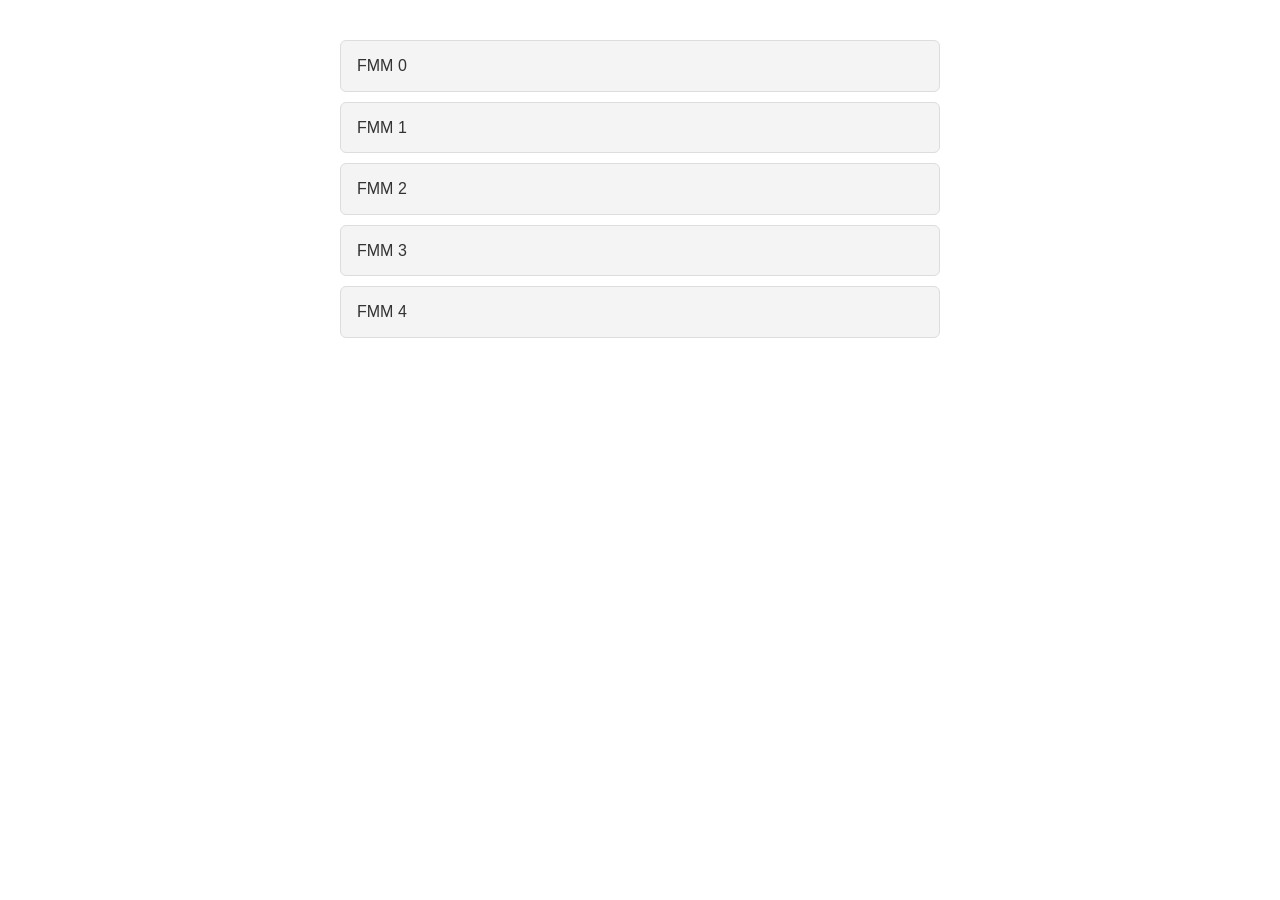
<file: docs/index.html>
<!DOCTYPE html>
<html lang="en">
<head>
  <meta charset="UTF-8">
  <meta name="viewport" content="width=device-width, initial-scale=1.0">
  <title>Index Pages</title>
  <style>
    body {
      font-family: Arial, sans-serif;
      max-width: 600px;
      margin: 12px auto;
      padding: 12px;
      line-height: 1.6;
    }

    h1 {
      text-align: center;
      margin-top: 0;
    }

    ul {
      list-style: none;
      padding: 0;
    }

    li {
      margin: 10px 0;
    }

    a {
      display: block;
      padding: 12px 16px;
      text-decoration: none;
      background: #f4f4f4;
      border: 1px solid #ddd;
      border-radius: 6px;
      color: #333;
      transition: background 0.2s;
    }

    a:hover {
      background: #e9e9e9;
    }
  </style>
</head>
<body>
  <ul>
    <li><a href="index-design0-slider.html">FMM 0</a></li>
    <li><a href="index-design1-slider.html">FMM 1</a></li>
    <li><a href="index-design2-accordion.html">FMM 2</a></li>
    <li><a href="index-design3-banner.html">FMM 3</a></li>
    <li><a href="index-design4-grid.html">FMM 4</a></li>
  </ul>
</body>
</html>
</file>
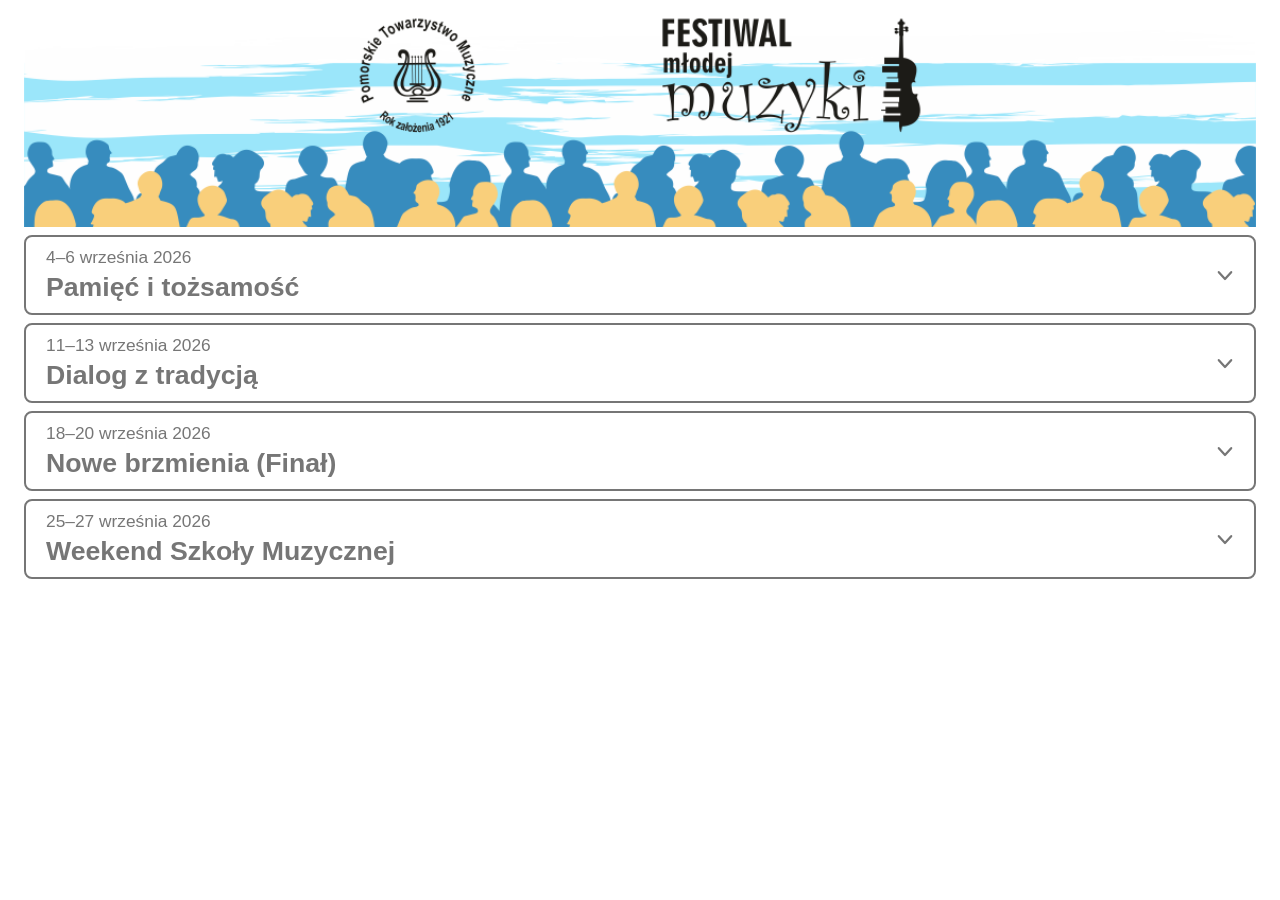
<file: docs/index-design2-accordion.html>
<!doctype html>
<html lang="pl">
<head>
  <meta charset="utf-8">
  <meta name="viewport" content="width=device-width, initial-scale=1.0, viewport-fit=cover">
  <title>Festiwal Młodej Muzyki 2025 (Design 2: accordion)</title>
  <link rel="icon" href="data:,">

  <!-- No reveal.js: unlike index-design1-slider.html, index-design3-banner.html,
       and index-design4-grid.html, this design has no slide-scaling canvas to
       manage (disableLayout, the !important display override, and reveal's own
       reset.css/reveal.css) and no landing-card orientation gate to build on
       top of a reveal.js instance. The body element itself is the single
       always-visible flex column those other designs build inside
       .reveal > .slides > section; see the "No reveal.js" entry in
       README.md's Implementation overview for why this is a deliberate
       simplification for this design specifically, not a pattern meant to
       replace the other three. -->

  <!-- EMBEDDED CSS -->
  <style>
    /* Festival white/blue palette, see README.md's Festival color palette table. */
    :root {
      --primary-color: #378cbe;
      --accent-color: #2a6e94;
      --text-color: #1c1b17;
      --muted-color: #5a7a8c;
      --crimson: #e30d41;
    }

    html, body {
      overscroll-behavior: none;
    }

    * {
      box-sizing: border-box;
    }

    /* Fix the body to the viewport so the document itself can never scroll,
       the same reasoning as the other three designs (see README.md's Mobile
       viewport and URL bar behavior section): a page that cannot scroll
       gives mobile browsers no reason to collapse or expand the URL bar on
       finger movements. Only #weekend-list below scrolls, as the single
       region that can outgrow the viewport (every weekend pane is always
       visible, and any number of them can have their own events expanded
       beneath them at once, see .weekend-item below), the same "one region
       scrolls internally, the document itself never does" architecture
       index-design4-grid.html's own per-column scrolling uses, just one
       shared region here instead of four independent ones.
       No html{height:100dvh}/syncViewportHeight() JS fallback here, unlike
       the other three designs: that pairing exists there so Reveal.js's own
       percentage-height chain (.reveal/.slides/section, all height:100%)
       has a concrete, non-auto height to resolve against on browsers that
       do not support dvh. This design has no such chain: body's own
       position:fixed + inset:0 already pins it to the actual visible
       viewport directly, with no intermediate percentage-height ancestor
       that needs one. Confirmed by measurement (see README.md's Running
       tests section) that no clipping results from omitting it. */
    body {
      position: fixed;
      inset: 0;
      overflow: hidden;
      margin: 0;
      display: flex;
      flex-direction: column;
      justify-content: flex-start;
      background-color: #ffffff;
      font-family: "Source Sans Pro", Helvetica, sans-serif;
      color: var(--text-color);
    }

    /* Visually hidden but still reachable by screen readers: WCAG 2.2
       expects a page to have a real heading, but the banner's own wordmark
       (see .festival-header below) already shows the title to a sighted
       visitor, the same reasoning as index-design3-banner.html's and
       index-design4-grid.html's own sr-only heading. Standard clip-to-1px
       technique (not display:none, which assistive technology skips
       entirely). */
    .sr-only {
      position: absolute;
      width: 1px;
      height: 1px;
      padding: 0;
      margin: -1px;
      overflow: hidden;
      clip: rect(0, 0, 0, 0);
      white-space: nowrap;
      border: 0;
    }

    .festival-header {
      flex: 0 0 auto;
      padding: 0 24px;
    }

    /* fmm_banner.png cropped on the left and right in portrait, the top and
       bottom in landscape (see the @media rule below): the header always
       spans the exact same full width as .weekend-list's own content
       column below it, on a narrow phone and a wide desktop alike, the
       same "banner matches the content column's own width" intent
       index-design3-banner.html's and index-design4-grid.html's own
       header share, and it is the crop AXIS, not the width, that switches
       between the two orientations.
       In portrait, a full-width banner is naturally narrow, so a generous
       height budget would need to be tall enough to crowd out the
       weekend-pane list below; cropping the sides instead keeps the
       header short while keeping the wordmark, the Pomorskie Towarzystwo
       Muzyczne logo, and the violin icon, the part of the banner that
       actually identifies the festival, at a readable size (see the crop
       window measurement 3 rules below). In landscape, a full-width
       banner is naturally short and wide, the same shape
       index-design3-banner.html's and index-design4-grid.html's own
       landscape-only header already has, so this design reuses their own
       exact mechanism there (see the @media rule below) rather than a
       new one, instead of trying to force one single formula to cover
       both a tall-narrow and a short-wide box equally well: an earlier
       version tried exactly that (a fixed aspect-ratio: 660/252 with
       max-height: 22vh at every viewport, relying on background-size:
       cover to adapt), and on an ordinary desktop window that fixed
       660/252 crop ratio only holds while nothing constrains the box's
       own height; once the low, portrait-tuned 22vh ceiling binds, as it
       does even at a plain 1920x1080 window (a 660/252-shaped box that
       wide would need roughly 715px of height, far past that ceiling),
       the box's own rendered shape stretches far wider than 660/252 can
       account for, and cover has to crop into the image's own top and
       bottom too, cutting into the wordmark rather than only ever
       cropping the crowd silhouette the way index-design3-banner.html's
       and index-design4-grid.html's own (much more generous, 55vh/40vh)
       ceilings do. Reusing their own already-proven mechanism at their
       own generous ceiling for the landscape case sidesteps the whole
       problem instead of re-deriving a new crop-bias percentage to
       compensate for it. */
    .festival-banner {
      width: 100%;
      aspect-ratio: 660 / 252;
      max-height: 22vh;
      background-image: url('fmm_banner.png');
      background-size: auto 100%;
      background-position: center;
      background-color: #ffffff;
    }

    /* Landscape: identical to index-design4-grid.html's own
       .festival-banner (same source aspect-ratio pre-scale crop, same
       background-size/position mechanism, see that design's own
       Implementation overview in README.md for the full rationale of the
       5%/10% top/bottom pre-scale crop and the 33.33% position value),
       reused verbatim rather than adapted, since this design's own
       landscape header needs exactly the same "wide, short box, crop the
       crowd's own top/bottom margin" treatment that design already
       solved. max-height: 40vh, the same value design4 itself uses, not
       this file's own portrait-tuned 22vh: a landscape window here still
       needs to leave the weekend-pane list below real room, the same
       reason design4's own schedule grid needed its ceiling tighter than
       index-design3-banner.html's own 55vh, and 40vh already satisfies
       that same requirement there.
       (orientation: landscape) is a real device/window shape query, not
       a re-introduction of the landscape-lock this design otherwise
       avoids (see README.md's Implementation overview, "No portrait
       landing card, no orientation lock"): nothing here gates content or
       blocks portrait, it only switches which axis the banner crops on
       to match whichever shape the current window actually is. */
    @media (orientation: landscape) {
      .festival-banner {
        aspect-ratio: 1160 / 214.2;
        max-height: 40vh;
        background-size: 100% auto;
        background-position: center 33.33%;
      }
    }

    /* Holds #weekend-list, filling whatever height the header leaves
       (flex: 1 1 auto, the same flex slot #map holds in
       index-design1-slider.html and .schedule-grid holds in
       index-design4-grid.html); min-height: 0 lets it shrink below its own
       child's natural content size, needed because that child
       (#weekend-list) needs the same freedom to shrink below whatever
       height its own, potentially many, expanded event lists add up to, so
       it can scroll internally instead of growing this element past the
       viewport. */
    .festival-content {
      flex: 1 1 auto;
      min-height: 0;
      display: flex;
      flex-direction: column;
      padding: 8px 24px 12px 24px;
    }

    /* The single scrollable region for this design's entire content: every
       weekend pane is always visible (unlike an earlier version, see this
       design's own Abandoned ideas in README.md, where tapping a pane hid
       its 3 siblings; review found that a weekend collapsed out of view
       with no visible way back to it was confusing), and tapping any
       number of them independently reveals that weekend's own events
       beneath its pane, pushing whatever comes after it further down (see
       .weekend-item and .event-list below). Because several weekends' own
       event lists can be open at once, the combined content can run taller
       than the viewport more easily than a single expanded region would,
       so this list, not an individual weekend's own events, is what
       scrolls: overflow-y: auto gives finger-swipe and mouse-wheel
       scrolling for free, and makeListDraggable() below adds plain mouse
       click-and-drag scrolling on top of that, the same
       "wheel and touch already work, only mouse-drag needs JS" reasoning
       index-design4-grid.html's own per-column scroll documents, just
       applied once here to the whole list instead of once per column.
       justify-content: flex-start keeps the panes attached directly under
       the banner header, any leftover height on a tall window collecting
       as trailing blank space below the list; a centered version was
       tried first and reverted (see this design's own Abandoned ideas). */
    .weekend-list {
      flex: 1 1 auto;
      min-height: 0;
      display: flex;
      flex-direction: column;
      justify-content: flex-start;
      gap: 8px;
      overflow-y: auto;
      scrollbar-width: none;
      cursor: grab;
      user-select: none;
    }

    .weekend-list.dragging {
      cursor: grabbing;
    }

    .weekend-list::-webkit-scrollbar {
      display: none;
    }

    /* One weekend's own pane plus, once expanded, its own event list
       beneath it. Always flex: 0 0 auto (sized to its own content): with
       .event-list below display:none by default, an unexpanded item is
       exactly as tall as its own weekend-pane; once expanded, the item
       simply grows taller to fit its now-visible event list too, the same
       as any other document content growing (there is no longer a
       "consume the entire list's height" case to special-case here, unlike
       the single-open-at-a-time version this replaced, since #weekend-list
       itself now scrolls to fit however many weekends are open, see that
       rule above). */
    .weekend-item {
      flex: 0 0 auto;
      display: flex;
      flex-direction: column;
    }

    /* Shared card look for both pane types: white with a festival blue
       border, the same visual language every other design in this project
       uses (event panes below tone that border down, see .event-pane's
       own comment, so the two pane types stay visually distinguishable
       once both share this same vertical list). Interactivity-specific
       properties (hover lift) live on both, since both are real <button>
       elements here, unlike index-design4-grid.html's own non-interactive
       .weekend-pane (see that design's own comment for why its own
       weekend pane is a plain <div>): this design's weekend pane is
       always the primary click target, both to expand and (see
       .pane-chevron below) to collapse back. flex-direction is set
       separately below for each pane type, not here: .event-pane stacks
       its own lines in a column, while .weekend-pane lays its text and
       chevron out in a row (see below). */
    .weekend-pane, .event-pane {
      display: flex;
      width: 100%;
      background-color: #ffffff;
      border: 2px solid var(--primary-color);
      border-radius: 8px;
      text-align: left;
      cursor: pointer;
      font-family: inherit;
      transition: transform 0.15s ease, box-shadow 0.15s ease, background-color 0.15s ease;
    }

    .weekend-pane:hover, .event-pane:hover {
      background-color: #eef7fb;
      box-shadow: 0 4px 12px rgba(55, 140, 190, 0.3);
      transform: translateY(-2px);
    }

    /* Overrides the shared rule's vivid festival-blue border with a muted,
       low-opacity tint of --muted-color instead: weekend panes keep the
       full-strength blue border (inherited unchanged from the shared rule
       above), so a visitor can tell the two pane types apart by border
       color alone at a glance, blue meaning "weekend" and this muted tone
       meaning "event," rather than every pane in the list sharing one
       identical outline. Kept as a tint of the existing --muted-color
       custom property, not a new color introduced for this alone, so it
       still reads as part of the same palette family rather than an
       unrelated gray. .event-pane.open and .event-pane.past both override
       this again for their own states (see those rules further below),
       the same specificity relationship index-design1-slider.html's and
       index-design3-banner.html's own past/selected overrides rely on. */
    .event-pane {
      flex-direction: column;
      justify-content: center;
      border-color: rgba(90, 122, 140, 0.35);
    }

    /* Fills the pane solid festival blue once its own weekend is expanded,
       the same "this one is open" treatment index-design1-slider.html's
       and index-design3-banner.html's own .weekend-pane.selected use.
       Weekend panes keep the plain white/blue-border look otherwise (see
       .weekend-pane, .event-pane above): a solid blue fill on every
       weekend pane at once was tried first, to distinguish weekend panes
       from event panes by color, and reverted after review found it too
       heavy/dominant for a list of 4; event panes instead got their own
       muted border (see .event-pane above) to make that same distinction,
       leaving solid blue free to mean only "this one is open," not also a
       permanent category marker competing for the same visual channel.
       :not(.past): a past weekend's own border/text must stay gray even
       while expanded (see .weekend-pane.past below), so this fill is
       skipped for that combination rather than needing to out-specificity
       .weekend-pane.past's own rule. The chevron's own rotation (see
       .weekend-item.expanded .pane-chevron above) is still what signals
       expand/collapse for a past-and-expanded pane, this fill is a purely
       additional cue layered on top for a pane that is not past. */
    .weekend-item.expanded .weekend-pane:not(.past) {
      background-color: var(--primary-color);
      border-color: var(--accent-color);
      box-shadow: 0 0 0 3px rgba(55, 140, 190, 0.35);
    }

    .weekend-item.expanded .weekend-pane:not(.past):hover {
      background-color: var(--accent-color);
    }

    .weekend-item.expanded .weekend-pane:not(.past) .pane-dates,
    .weekend-item.expanded .weekend-pane:not(.past) .pane-title,
    .weekend-item.expanded .weekend-pane:not(.past) .pane-chevron {
      color: #ffffff;
    }

    .weekend-item.expanded .weekend-pane:not(.past) .pane-dates {
      color: #eaf5fb;
    }

    /* flex: 0 0 auto, one constant padding value, in every state: the pane
       must read and behave identically whether its own weekend is
       collapsed or expanded, since tapping it is what toggles between the
       two (see toggleWeekend() below) and a control that visibly resizes
       itself on its own click is surprising, the opposite of the least
       astonishment principle. An earlier version instead stretched the
       collapsed pane to fill its .weekend-item's full height (flex: 1 1
       auto) and shrank it back down once expanded; this read as a large,
       unexplained padding around the pane's own two lines of text in the
       collapsed state, and as the pane visibly shrinking on tap, both
       fixed by keeping the pane's own size out of the expand/collapse
       transition entirely (see .weekend-item above and .event-list below
       for where that space now comes from instead).
       flex-direction: row, align-items: center lay the pane's own text
       block and its chevron (see .pane-chevron below) out side by side,
       chevron on the right; justify-content: space-between pushes the
       chevron to the pane's own right edge regardless of how short the
       text block is. */
    .weekend-pane {
      flex: 0 0 auto;
      flex-direction: row;
      align-items: center;
      justify-content: space-between;
      gap: 12px;
      padding: 10px 20px;
      overflow: hidden;
    }

    /* Wraps the pane's own two text lines so the row layout above has a
       single flex item to size next to the chevron, rather than the
       chevron competing directly with two separately-sized <p> elements
       for the row's space. min-width: 0 is required for the ellipsis
       truncation on .pane-dates/.pane-title below to actually take effect
       inside a flex row: without it, a flex item's default min-width:auto
       would let this block grow wide enough to fit its own unwrapped text
       in full, pushing the chevron out past the pane's own edge on a long
       title instead of truncating the text. */
    .weekend-pane .pane-text {
      min-width: 0;
      flex: 1 1 auto;
    }

    .weekend-pane .pane-dates,
    .weekend-pane .pane-title {
      white-space: nowrap;
      overflow: hidden;
      text-overflow: ellipsis;
    }

    .weekend-pane .pane-dates {
      font-size: clamp(9pt, 2.4vh, 13pt);
    }

    .weekend-pane .pane-title {
      font-size: clamp(12pt, 3.2vh, 20pt);
    }

    /* The expand/collapse affordance for each weekend pane independently:
       a collapsed pane shows a downward chevron (an invitation to tap and
       expand, the conventional disclosure-widget visual language), and an
       expanded pane's own chevron rotates to point up (see
       .weekend-item.expanded .pane-chevron below), signaling that tapping
       that same pane again collapses its own event list back, without
       affecting any other weekend's own state. Added after review found
       tapping the already-expanded pane a second time, the only way to
       close its own event list, was not obvious on its own: once
       expanded, the pane's own blue fill (see .weekend-item.expanded
       .weekend-pane above) reads as a static header/label rather than a
       still-active control, the same way a page title does not normally
       invite a click.
       A separate, always-visible "back to list" row above the pane was
       considered instead and rejected: it would cost a whole extra row of
       height on a short phone screen for a second control toggling the
       exact same state this one chevron already communicates in place, on
       the one element the visitor already tapped to get here.
       color: var(--primary-color), matching the pane's own default border:
       a collapsed pane's own background is white (see .weekend-pane,
       .event-pane above), so the chevron reads against white here;
       .weekend-item.expanded .weekend-pane:not(.past) .pane-chevron above
       overrides this to white once the pane's own background fills blue,
       and .weekend-pane.past below overrides it to gray, so the chevron's
       own color always matches whatever the pane's own background needs
       for contrast. flex: 0 0 auto keeps the icon at its own fixed size
       regardless of how much room the text block next to it needs;
       stroke="currentColor" in the markup below lets this one color drive
       the chevron's own stroke, the same pattern
       index-design4-grid.html's own .event-scroll-arrow-down svg icon
       uses. */
    .pane-chevron {
      flex: 0 0 auto;
      width: 18px;
      height: 18px;
      color: var(--primary-color);
      transition: transform 0.2s ease, color 0.15s ease;
    }

    .weekend-item.expanded .pane-chevron {
      transform: rotate(180deg);
    }

    /* Gray-shades a weekend/event pane whose date (day resolution, not the
       specific hour) has fully elapsed. Same treatment as every other
       design in this project: white background kept, border and text set
       to an explicit, solid gray (#767676, WCAG 2.2-safe against white),
       legible but secondary; a past pane stays a real, clickable button.
       A weekend pane's own blue fill when expanded (see
       .weekend-item.expanded .weekend-pane:not(.past) above) is skipped
       by that rule's own :not(.past) for exactly this case, so a past
       weekend reads as past (gray border/text) even while its own events
       are expanded beneath it; only the chevron's own rotation still
       signals that expand state for a past pane, per the user's own
       instruction that a past weekend's blue border must gray out too,
       taking priority over the "this one is open" fill. */
    .weekend-pane.past,
    .event-pane.past {
      border-color: #767676;
    }

    .weekend-pane.past .pane-dates,
    .weekend-pane.past .pane-title,
    .weekend-pane.past .pane-chevron,
    .event-pane.past .pane-datetime,
    .event-pane.past .pane-title,
    .event-pane.past .pane-venue,
    .event-pane.past .pane-description {
      color: #767676;
    }

    .pane-dates, .pane-datetime {
      font-size: 11pt;
      color: var(--muted-color);
      margin: 0 0 4px 0;
    }

    .pane-title {
      font-size: 13pt;
      font-weight: 600;
      color: var(--text-color);
      margin: 0;
    }

    .pane-venue {
      font-size: 10pt;
      color: var(--primary-color);
      margin: 4px 0 0 0;
    }

    /* A weekend's own event list, once expanded (see .weekend-item.expanded
       .event-list below): hidden by default (every weekend's own list
       exists in the DOM, built once by renderWeekendList() below, the same
       "build once, toggle visibility" approach index-design4-grid.html's
       own always-visible columns use, rather than rebuilding this markup
       on every tap). Unlike index-design4-grid.html's own per-column
       .event-scroll-column, this list has no overflow/scroll properties of
       its own: it simply sizes to its own content (flex: 0 0 auto on its
       own parent .weekend-item, see that rule above), since #weekend-list
       above is the one shared scrollable region for however many
       weekends' own event lists happen to be expanded at once (see that
       rule's own comment for why one shared scrolling region replaced a
       separate one per weekend). */
    .event-list {
      display: none;
      flex-direction: column;
      gap: 8px;
      margin-top: 8px;
    }

    .weekend-item.expanded .event-list {
      display: flex;
    }

    /* flex: 0 0 auto, same as index-design4-grid.html's own event panes:
       each one simply takes the height its own 4 lines need (see the
       description line below, this design's own event pane keeps that 4th
       line index-design4-grid.html drops, since a full-page-width pane has
       the room index-design4-grid.html's own narrow grid column does not,
       matching index-design3-banner.html's own reasoning for keeping it). */
    .event-list .event-pane {
      flex: 0 0 auto;
      padding: 10px 16px;
      overflow: hidden;
    }

    .event-list .pane-datetime {
      font-size: clamp(9pt, 2vh, 12pt);
    }

    .event-list .pane-title {
      font-size: clamp(10pt, 2.2vh, 14pt);
    }

    .event-list .pane-venue {
      font-size: clamp(9pt, 1.8vh, 11pt);
    }

    .event-list .pane-description {
      font-size: clamp(8pt, 1.6vh, 10pt);
      color: var(--muted-color);
      margin: 4px 0 0 0;
    }

    .event-list .pane-title,
    .event-list .pane-venue,
    .event-list .pane-description {
      white-space: nowrap;
      overflow: hidden;
      text-overflow: ellipsis;
    }

    /* Highlights the event pane whose poster is currently open (see
       openEventPoster() below), cleared when the poster closes. Crimson,
       not festival blue, so it reads as a distinct "this one is open"
       state, the same visual language index-design3-banner.html's and
       index-design4-grid.html's own selected/open event panes use. */
    .event-pane.open {
      border-color: var(--crimson);
      box-shadow: 0 0 0 3px rgba(227, 13, 65, 0.3);
    }

    .event-placeholder-note {
      align-self: center;
      color: var(--muted-color);
      font-size: 11pt;
      text-align: center;
      margin: 12px 0 0 0;
    }

    /* Fullscreen event poster overlay. Centered, unlike
       index-design1-slider.html's, index-design3-banner.html's, and
       index-design4-grid.html's own right-aligned overlay (margin-right:4vw;
       justify-content:flex-end): those three are landscape designs, where
       right-aligning leaves the portrait-oriented poster clear of the map
       or event-list content still visible on the left. This design has no
       such content beside the poster once it opens (nothing else is
       visible or interactive behind the overlay's own backdrop), and is
       itself portrait-first, so centering is the least surprising
       placement rather than an arbitrary offset to one side. */
    .poster-overlay {
      position: fixed;
      inset: 0;
      z-index: 10000;
      display: none;
      align-items: center;
      justify-content: center;
      background: rgba(28, 27, 23, 0.65);
    }

    .poster-overlay.open {
      display: flex;
    }

    .poster-frame {
      position: relative;
      max-height: 92dvh;
      max-width: min(90vw, 480px);
    }

    /* max-width capped at 480px (on top of the 90vw share above), unlike
       the other three designs' own poster frame: those are landscape and
       size the frame purely from vw/vh shares of a wide viewport. On a wide
       desktop window this design's own 90vw alone would stretch a portrait
       poster far beyond a comfortable reading width; the 480px cap keeps it
       a sensible printed-poster size on a large monitor while still
       shrinking below that on a narrow phone, where 90vw is the tighter of
       the two constraints instead. */
    .poster-frame img {
      display: block;
      max-height: 92dvh;
      max-width: min(90vw, 480px);
      width: auto;
      height: auto;
      border-radius: 8px;
      box-shadow: 0 8px 32px rgba(0, 0, 0, 0.4);
    }

    .poster-close {
      position: absolute;
      top: -18px;
      right: -18px;
      width: 40px;
      height: 40px;
      border-radius: 50%;
      background: #ffffff;
      color: var(--crimson);
      border: 2px solid var(--crimson);
      font-size: 24px;
      line-height: 1;
      font-weight: bold;
      cursor: pointer;
      box-shadow: 0 2px 10px rgba(0, 0, 0, 0.3);
    }
  </style>
</head>
<body>
  <h1 class="sr-only">Festiwal Młodej Muzyki 2025</h1>
  <div class="festival-header">
    <div class="festival-banner"></div>
  </div>
  <div class="festival-content">
    <!-- Built entirely by renderWeekendList() below, from weekendData. -->
    <div class="weekend-list" id="weekend-list"></div>
  </div>

  <!-- Fullscreen event poster overlay, opened directly on an event pane's
       own click, identical mechanism to index-design3-banner.html's and
       index-design4-grid.html's own overlay (see their own markup
       comments): there is no map/marker step in between, since this design
       has no map either. Not part of the .weekend-list flow: it is a plain
       fixed overlay so the list underneath stays exactly where it was. -->
  <div class="poster-overlay" id="poster-overlay">
    <div class="poster-frame">
      <!-- No src attribute until openPoster() sets one: browsers fetch an
           <img> as soon as it is parsed even while hidden by CSS, so
           src="" would otherwise make an unnecessary request for the
           current page itself, interpreted as a relative empty URL. -->
      <img id="poster-overlay-image" alt="">
      <button class="poster-close" id="poster-close" aria-label="Zamknij plakat wydarzenia">&times;</button>
    </div>
  </div>

  <script>
    // Swallow single-finger scroll gestures so the page never scrolls and the
    // mobile URL bar neither hides nor shows on finger movements. Two-finger
    // pinch zoom and panning while zoomed in remain available, which WCAG 2.2
    // success criterion 1.4.4 requires. #weekend-list (see
    // makeListDraggable() below) calls stopPropagation() on its own
    // touchmove listener so this handler never sees a gesture that started
    // inside it, the same pattern index-design4-grid.html's own
    // per-column touchmove listener uses.
    document.addEventListener('touchmove', function(event) {
      if (event.touches.length > 1) return;
      if (window.visualViewport && window.visualViewport.scale > 1) return;
      event.preventDefault();
    }, { passive: false });

    // The same placeholder schedule as index-design3-banner.html and
    // index-design4-grid.html (see REQUIREMENTS.md's Event schedule
    // section), including the description field (rendered here, unlike
    // index-design4-grid.html's own narrower grid columns, see
    // .event-list .pane-description above) and dropping the
    // coords field (this design has no map either). Only the Inauguracja
    // poster is a real, verified individual poster; the other events use
    // the main festival poster as a generic placeholder, since the real
    // 2026 poster for each does not exist yet. Weekend 2 has 2 of its 5
    // real events populated; Weekends 3-4 are left empty, since a couple of
    // populated weekends are enough to assess this design, and to exercise
    // the placeholder-note path for the others.
    const weekendData = [
      {
        dates: '4–6 września 2026',
        title: 'Pamięć i tożsamość',
        startDate: '2026-09-04',
        endDate: '2026-09-06',
        events: [
          {
            // Both datetime (the displayed label) and date (used for the
            // .past gray-shading check) are intentionally kept pointing to
            // a past January date instead of the real 4 September, so
            // design reviewers can tell why this one card is gray just by
            // reading it, without knowing today's real date or needing a
            // mocked clock. Revert both to the real
            // 'Piątek, 4 września, 17:00' / '2026-09-04' once no longer
            // needed for review.
            datetime: 'Czwartek, 1 stycznia, 17:00',
            date: '2026-01-01',
            title: 'Inauguracja Festiwalu: Orkiestra Kameralna Polskiego Radia Amadeus',
            venue: 'Centrum Kultury Dwór Artusa',
            description: 'Koncert otwierający festiwal z udziałem Orkiestry Kameralnej Polskiego Radia Amadeus.',
            poster: '01_inauguracja.png'
          },
          {
            datetime: 'Sobota, 5 września, 17:00',
            date: '2026-09-05',
            title: 'Spotkanie z kompozytorką',
            venue: 'Dom Heleny Grossówny',
            description: 'Rozmowa o współczesnej muzyce polskiej z zaproszoną kompozytorką.',
            poster: 'fmm_plakat.png'
          },
          {
            datetime: 'Sobota, 5 września, 20:00',
            date: '2026-09-05',
            title: 'Głos Młodych: recital solistów',
            venue: 'Sala Mieszczańska Ratusza Staromiejskiego',
            description: 'Recital młodych solistów prezentujących nowy repertuar.',
            poster: 'fmm_plakat.png'
          },
          {
            datetime: 'Niedziela, 6 września, 17:00',
            date: '2026-09-06',
            title: 'Warsztaty kompozytorskie',
            venue: 'Akademickie Centrum Kultury i Sztuki Od Nowa',
            description: 'Warsztaty dla młodych twórców prowadzone przez kompozytorów festiwalu.',
            poster: 'fmm_plakat.png'
          },
          {
            datetime: 'Niedziela, 6 września, 20:00',
            date: '2026-09-06',
            title: 'Muzyka dawna: koncert organowy',
            venue: 'Kościół Akademicki pw. Ducha Świętego w Toruniu',
            description: 'Koncert muzyki dawnej na organach kościoła akademickiego.',
            poster: 'fmm_plakat.png'
          },
          // Not part of the festival's real placeholder schedule (which
          // gives Weekend 1 exactly five events): added only so this
          // weekend's own vertical event scroll can be exercised with a
          // sixth card.
          {
            datetime: 'Niedziela, 6 września, 22:00',
            date: '2026-09-06',
            title: 'Dodatkowe wydarzenie testowe (scroll)',
            venue: 'Centrum Kultury Dwór Artusa',
            description: 'Karta dodana wyłącznie do przetestowania pionowego przewijania listy wydarzeń.',
            poster: 'fmm_plakat.png'
          }
        ]
      },
      {
        dates: '11–13 września 2026',
        title: 'Dialog z tradycją',
        startDate: '2026-09-11',
        endDate: '2026-09-13',
        // Only 2 of Weekend 2's 5 real placeholder events are included
        // here, so the past-date graying can be assessed without leaving
        // this weekend's list empty.
        events: [
          {
            datetime: 'Piątek, 11 września, 17:00',
            date: '2026-09-11',
            title: 'Kaszubskie inspiracje: prawykonania',
            venue: 'Sala Mieszczańska Ratusza Staromiejskiego',
            description: 'Prawykonania utworów inspirowanych muzyką ludową Kaszub.',
            poster: 'fmm_plakat.png'
          },
          {
            datetime: 'Sobota, 12 września, 17:00',
            date: '2026-09-12',
            title: 'Wernisaż wystawy "Toruńscy Twórcy"',
            venue: 'Dom Heleny Grossówny',
            description: 'Otwarcie wystawy poświęconej toruńskim kompozytorom i wykonawcom.',
            poster: 'fmm_plakat.png'
          }
        ]
      },
      { dates: '18–20 września 2026', title: 'Nowe brzmienia (Finał)', startDate: '2026-09-18', endDate: '2026-09-20', events: [] },
      { dates: '25–27 września 2026', title: 'Weekend Szkoły Muzycznej', startDate: '2026-09-25', endDate: '2026-09-27', events: [] }
    ];

    /** True once the given day has fully elapsed (day resolution, not the
     *  specific hour), used to gray-shade past weekend/event panes. This
     *  design has no getDefaultWeekendIndex()/"current weekend" concept,
     *  unlike index-design1-slider.html's and index-design3-banner.html's
     *  own: an earlier version highlighted the current/upcoming weekend
     *  blue by default, which collided with the also-blue "expanded" state
     *  (see the "this one is open" fill rule near .weekend-pane above for
     *  the bug that caused, and this design's own Abandoned ideas in
     *  README.md); a visitor is left to tell "upcoming" from "past" the
     *  same way they tell any two weekends apart here, by which ones are
     *  gray (see .weekend-pane.past above) and which are not. */
    function isDateFullyPast(isoDate) {
      const today = new Date();
      const endOfDay = new Date(isoDate + 'T23:59:59');
      return today > endOfDay;
    }

    // The set of weekend indexes currently expanded (their own events
    // shown beneath their own pane); starts empty. Unlike
    // index-design1-slider.html's and index-design3-banner.html's own
    // single, nullable selectedWeekendIndex, this is a Set because any
    // number of weekends can be expanded at once here (see .weekend-item
    // above and toggleWeekend() below): an earlier version used a single
    // nullable index and hid every other weekend's own pane while one was
    // expanded, reverted after review found a weekend collapsed out of
    // view with no visible way back to it confusing (see this design's
    // own Abandoned ideas in README.md).
    const expandedWeekendIndexes = new Set();

    // The event pane whose poster is currently open, or null; compared by
    // element reference, the same approach index-design4-grid.html's own
    // openEventPane uses.
    let openEventPane = null;

    /** Applies the .past (gray) and .expanded classes to every
     *  weekend-item/weekend-pane according to the current
     *  expandedWeekendIndexes. Called after every toggleWeekend(). */
    function updateWeekendItemStyles() {
      document.querySelectorAll('.weekend-item').forEach(function(item) {
        const index = Number(item.dataset.weekendIndex);
        const pane = item.querySelector('.weekend-pane');
        item.classList.toggle('expanded', expandedWeekendIndexes.has(index));
        pane.classList.toggle('past', isDateFullyPast(weekendData[index].endDate));
      });
    }

    function updateEventPaneStyles() {
      document.querySelectorAll('.event-list .event-pane').forEach(function(pane) {
        pane.classList.toggle('open', pane === openEventPane);
      });
    }

    /** Toggles the given weekend's own event list open or closed,
     *  independently of every other weekend: tapping a collapsed weekend's
     *  pane reveals its own events beneath it, pushing whatever weekend
     *  comes after it further down the (scrollable, see #weekend-list
     *  above) list; tapping an already-expanded weekend's own pane again
     *  collapses just that weekend's own list back. Every other weekend's
     *  own expanded/collapsed state is untouched, so any number of
     *  weekends can be open at once. */
    function toggleWeekend(weekendIndex) {
      if (expandedWeekendIndexes.has(weekendIndex)) {
        expandedWeekendIndexes.delete(weekendIndex);
      } else {
        expandedWeekendIndexes.add(weekendIndex);
      }
      updateWeekendItemStyles();
    }

    /** Called directly from an event pane's own click: there is no
     *  map/marker step in between, since this design has no map, the same
     *  reasoning index-design3-banner.html's and index-design4-grid.html's
     *  own openEventPoster() document. */
    function openEventPoster(pane, event) {
      openEventPane = pane;
      updateEventPaneStyles();
      openPoster(event);
    }

    function openPoster(event) {
      const overlay = document.getElementById('poster-overlay');
      const image = document.getElementById('poster-overlay-image');
      image.src = event.poster;
      image.alt = event.title;
      overlay.classList.add('open');
    }

    /** Forces the browser to reset any pinch-zoom level back to 1.0,
     *  without permanently disabling further pinch-zoom. The poster
     *  overlay is commonly pinch-zoomed into to read the fine print, and
     *  without this the zoom level otherwise stays applied to the whole
     *  page once the poster closes. Momentarily adding maximum-scale to
     *  the viewport meta tag's content is a documented cross-browser way
     *  to force this reset (works in Safari iOS and Chrome Android).
     *  Reverting the attribute on the next two animation frames, rather
     *  than after a fixed timeout, waits for the browser to actually paint
     *  the reset (one frame is not reliably enough in every browser)
     *  instead of guessing a delay long enough to cover it. Identical to
     *  the other three designs' own resetPageZoom(). */
    function resetPageZoom() {
      const viewportMeta = document.querySelector('meta[name="viewport"]');
      const originalContent = viewportMeta.getAttribute('content');
      viewportMeta.setAttribute('content', originalContent + ', maximum-scale=1.0');
      requestAnimationFrame(function() {
        requestAnimationFrame(function() {
          viewportMeta.setAttribute('content', originalContent);
        });
      });
    }

    /** Closing clears the open-event highlight regardless of which event
     *  was open, and resets any pinch-zoom applied while the poster was
     *  open. The expanded/collapsed weekend state is untouched: closing
     *  the poster returns to whichever weekend's event list was showing,
     *  not to the 4-pane list. */
    function closePoster() {
      document.getElementById('poster-overlay').classList.remove('open');
      resetPageZoom();
      openEventPane = null;
      updateEventPaneStyles();
    }

    document.getElementById('poster-close').addEventListener('click', closePoster);
    document.getElementById('poster-overlay').addEventListener('click', function(event) {
      if (event.target === event.currentTarget) closePoster();
    });
    document.addEventListener('keydown', function(event) {
      if (event.key === 'Escape') closePoster();
    });

    // A pointer needs to move further than this, in CSS pixels, before a
    // press-then-release on #weekend-list counts as a scroll/drag rather
    // than a tap that would otherwise toggle a weekend pane or open an
    // event pane's poster underneath the pointer. Identical value to
    // index-design4-grid.html's own DRAG_THRESHOLD_PX; see that design's
    // own makeColumnDraggable() comment for the full rationale of why
    // mouse click-and-drag needs this explicit handling while touch scroll
    // does not.
    const DRAG_THRESHOLD_PX = 6;

    /** Lets a mouse click-and-drag pan #weekend-list's own vertical scroll,
     *  and stops that drag from also toggling whichever weekend pane, or
     *  opening whichever event pane's poster, the pointer happens to be
     *  released over. The same mechanism index-design4-grid.html's own
     *  makeColumnDraggable() uses (see that design's own Implementation
     *  overview in README.md for the full rationale: touch already avoids
     *  this natively; mouse mousedown/mousemove/mouseup/click do not,
     *  since click fires purely because mousedown and mouseup targeted the
     *  same element), applied once here to the whole scrollable list
     *  instead of once per column, since every weekend-pane and event-pane
     *  button is a descendant of the one element passed in. */
    function makeListDraggable(list) {
      let mouseDown = false;
      let mouseDragged = false;
      let mouseStartY = 0;
      let mouseStartScrollTop = 0;

      list.addEventListener('mousedown', function(event) {
        mouseDown = true;
        mouseDragged = false;
        mouseStartY = event.clientY;
        mouseStartScrollTop = list.scrollTop;
        event.preventDefault();
        list.classList.add('dragging');
      });

      document.addEventListener('mousemove', function(event) {
        if (!mouseDown) return;
        const deltaY = event.clientY - mouseStartY;
        if (Math.abs(deltaY) > DRAG_THRESHOLD_PX) mouseDragged = true;
        list.scrollTop = mouseStartScrollTop - deltaY;
      });

      document.addEventListener('mouseup', function() {
        mouseDown = false;
        list.classList.remove('dragging');
      });

      let touchStartY = 0;
      let touchDragged = false;

      list.addEventListener('touchstart', function(event) {
        touchDragged = false;
        touchStartY = event.touches[0].clientY;
      }, { passive: true });

      // stopPropagation() here is also what lets #weekend-list's own
      // native touch scroll (via overflow-y:auto) work at all, despite the
      // document-level touchmove blocker registered above: without it,
      // that blocker's preventDefault() would run first and stop the
      // scroll before the browser ever pans this list.
      list.addEventListener('touchmove', function(event) {
        event.stopPropagation();
        if (Math.abs(event.touches[0].clientY - touchStartY) > DRAG_THRESHOLD_PX) touchDragged = true;
      }, { passive: true });

      list.addEventListener('click', function(event) {
        if (mouseDragged || touchDragged) {
          event.stopPropagation();
          event.preventDefault();
        }
      }, true);
    }

    /** Builds the whole weekend list from weekendData above, once. Pane
     *  content comes entirely from that data, not user input, so building
     *  it with innerHTML carries no injection risk. Every weekend's own
     *  .event-list is built up front and only shown/hidden by CSS (see
     *  that rule above), the same "build once, toggle visibility" approach
     *  index-design4-grid.html's own renderScheduleGrid() uses, rather
     *  than rebuilding a weekend's event list every time it is expanded. */
    function renderWeekendList() {
      const list = document.getElementById('weekend-list');
      list.innerHTML = '';

      weekendData.forEach(function(weekend, weekendIndex) {
        const item = document.createElement('div');
        item.className = 'weekend-item';
        item.dataset.weekendIndex = String(weekendIndex);

        const weekendPane = document.createElement('button');
        weekendPane.type = 'button';
        weekendPane.className = 'weekend-pane';
        // .pane-text wraps the two text lines so the chevron (see
        // .pane-chevron above) lays out beside them as a single sibling
        // flex item, not competing directly with two separately-sized <p>
        // elements for the pane's own row space.
        weekendPane.innerHTML =
          '<div class="pane-text">' +
          '<p class="pane-dates">' + weekend.dates + '</p>' +
          '<p class="pane-title">' + weekend.title + '</p>' +
          '</div>' +
          '<svg class="pane-chevron" viewBox="0 0 16 16" aria-hidden="true"><path d="M2.5 5.5 8 11.5 13.5 5.5" fill="none" stroke="currentColor" stroke-width="2" stroke-linecap="round" stroke-linejoin="round"/></svg>';
        weekendPane.addEventListener('click', function() {
          toggleWeekend(weekendIndex);
        });
        item.appendChild(weekendPane);

        const eventList = document.createElement('div');
        eventList.className = 'event-list';

        if (weekend.events.length === 0) {
          const note = document.createElement('p');
          note.className = 'event-placeholder-note';
          note.textContent = 'Wydarzenia tego weekendu zostaną dodane wkrótce.';
          eventList.appendChild(note);
        } else {
          weekend.events.forEach(function(event) {
            const pane = document.createElement('button');
            pane.type = 'button';
            pane.className = 'event-pane';
            if (isDateFullyPast(event.date)) {
              pane.classList.add('past');
            }
            pane.innerHTML =
              '<p class="pane-datetime">' + event.datetime + '</p>' +
              '<p class="pane-title">' + event.title + '</p>' +
              '<p class="pane-venue">' + event.venue + '</p>' +
              '<p class="pane-description">' + event.description + '</p>';
            pane.addEventListener('click', function() {
              openEventPoster(pane, event);
            });
            eventList.appendChild(pane);
          });
        }

        item.appendChild(eventList);
        list.appendChild(item);
      });

      // Applied once to the whole list, not per weekend: see
      // makeListDraggable() above for why one shared scrollable/draggable
      // region replaced index-design4-grid.html's own one-per-column setup.
      makeListDraggable(list);

      updateWeekendItemStyles();
    }

    renderWeekendList();
  </script>
</body>
</html>
</file>
